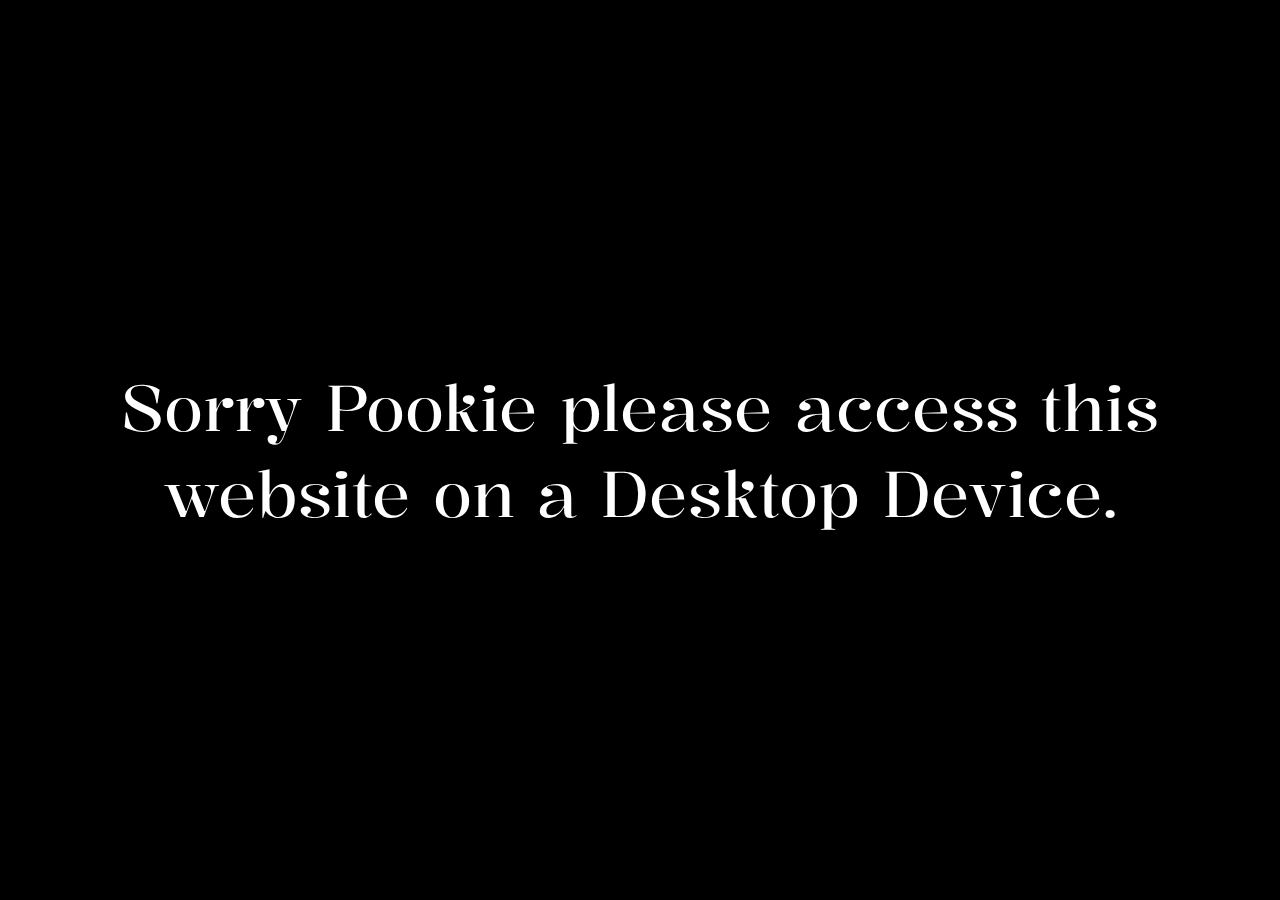
<file: err.html>
<html>
<head>
    <link rel="stylesheet" href="style2.css">
    <title>Error</title>
    <link rel="icon" type="image/x-icon" href="img/icon.png" />
    <link rel="preload" href="Mona-Sans.woff2" as="font" type="font/woff2" crossorigin>
</head>
<body>Sorry Pookie please access this website on a Desktop Device.</body>
</html>
</file>
<file: style2.css>
@import url('https://fonts.googleapis.com/css2?family=Kalnia:wght@400;500;600;700&display=swap');


body {
    background: black;
    display: flex;
    justify-content: center;
    align-items: center;
    text-align: center;
    color: white;
    font-family: 'Kalnia', serif;
    font-weight: 400;
    font-size: 5vw;
}
</file>
